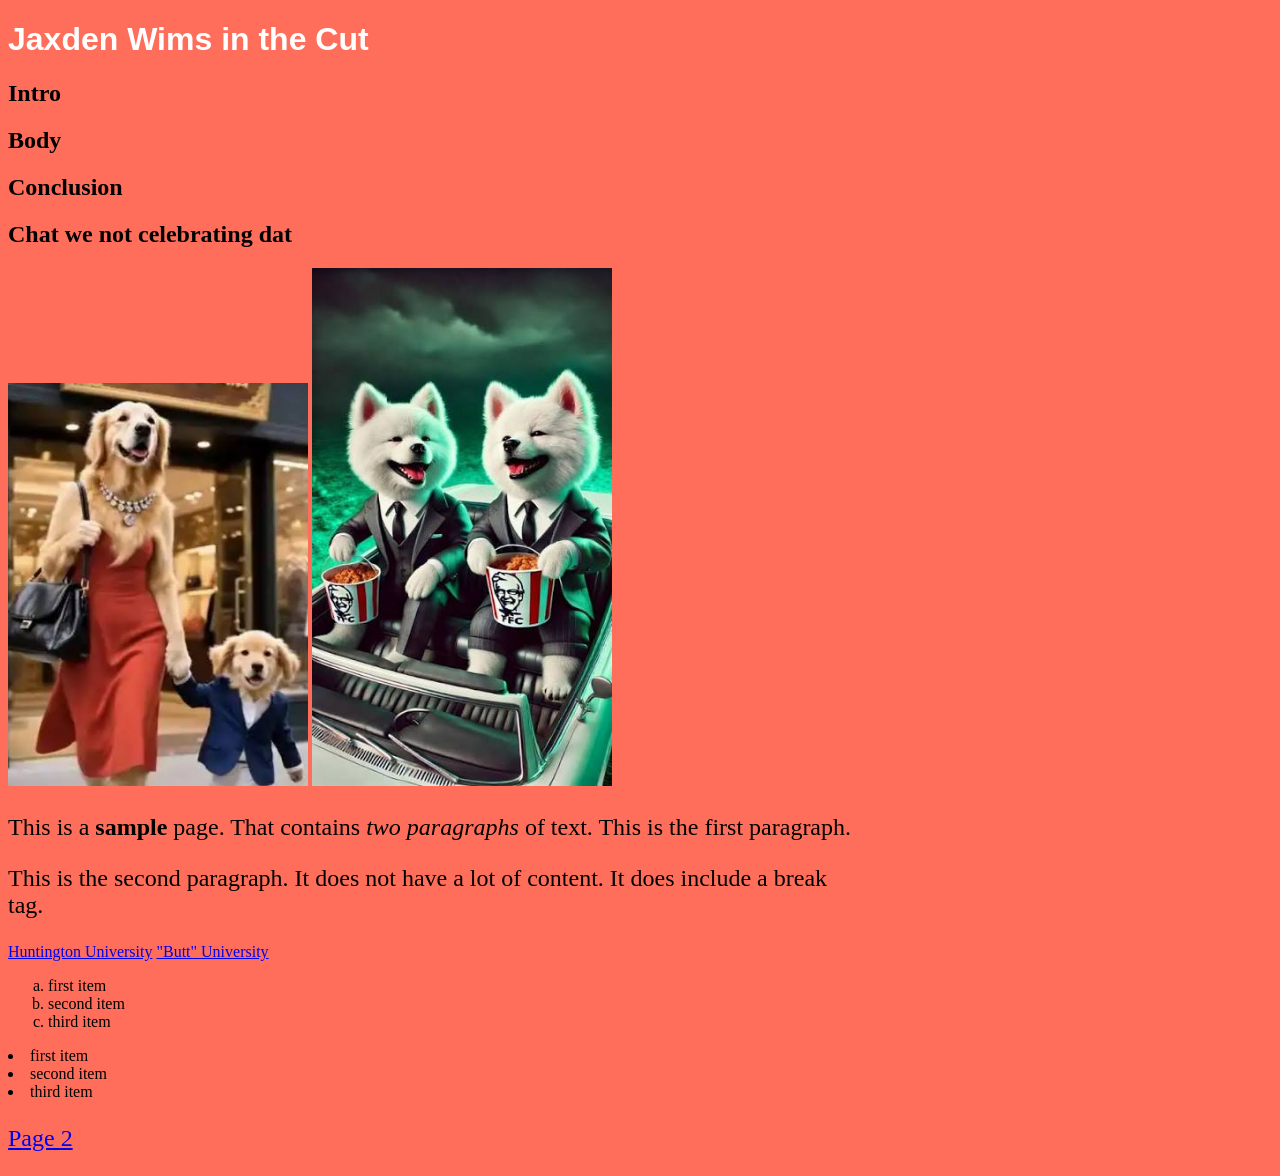
<file: index.html>
<!--
         file: index.html
         date: add current date here
       author: add your name here
  description: basic HTML for index.html 

-->

<!DOCTYPE html>
<html lang="en">

<head>
	<title>Jaxden Wims</title>
    
	<style>
        /*
            CSS can be placed here, but best practice
			is to place all CSS in style.css file
        */
	</style>
    
    <link rel="stylesheet" type="text/css" href="style.css">
</head>

<body>

<h1>Jaxden Wims in the Cut</h1>

<h2>Intro</h2>

<h2>Body</h2>

<h2>Conclusion</h2>
<h2>Chat we not celebrating dat</h2>


<img src="DAT_DOG.png" width="300" alt= "DOGO">
<img src="DEM_DOGS.png" width="300" alt= "FAM">

<p>
    This is a <strong>sample</strong> page. That contains
    <em>two paragraphs</em> of text. This is the first paragraph.
</p>

<p>
    This is the second paragraph. It does not have a lot of content. It
    does include a break<br>tag.
</p>

<a href="http://www.huntington.edu">Huntington University</a>

<a href="http://www.Taylor.edu">"Butt" University</a>


<ol>
    <li>first item</li> 
    <li>second item</li>
    <li>third item</li>
</ol>

</ol>
 <li>first item</li>
    <li>second item</li>
    <li>third item</li>
</ol>

<p>
    <a href="page2.html">Page 2</a>
</p>

</body>

</html>
</file>
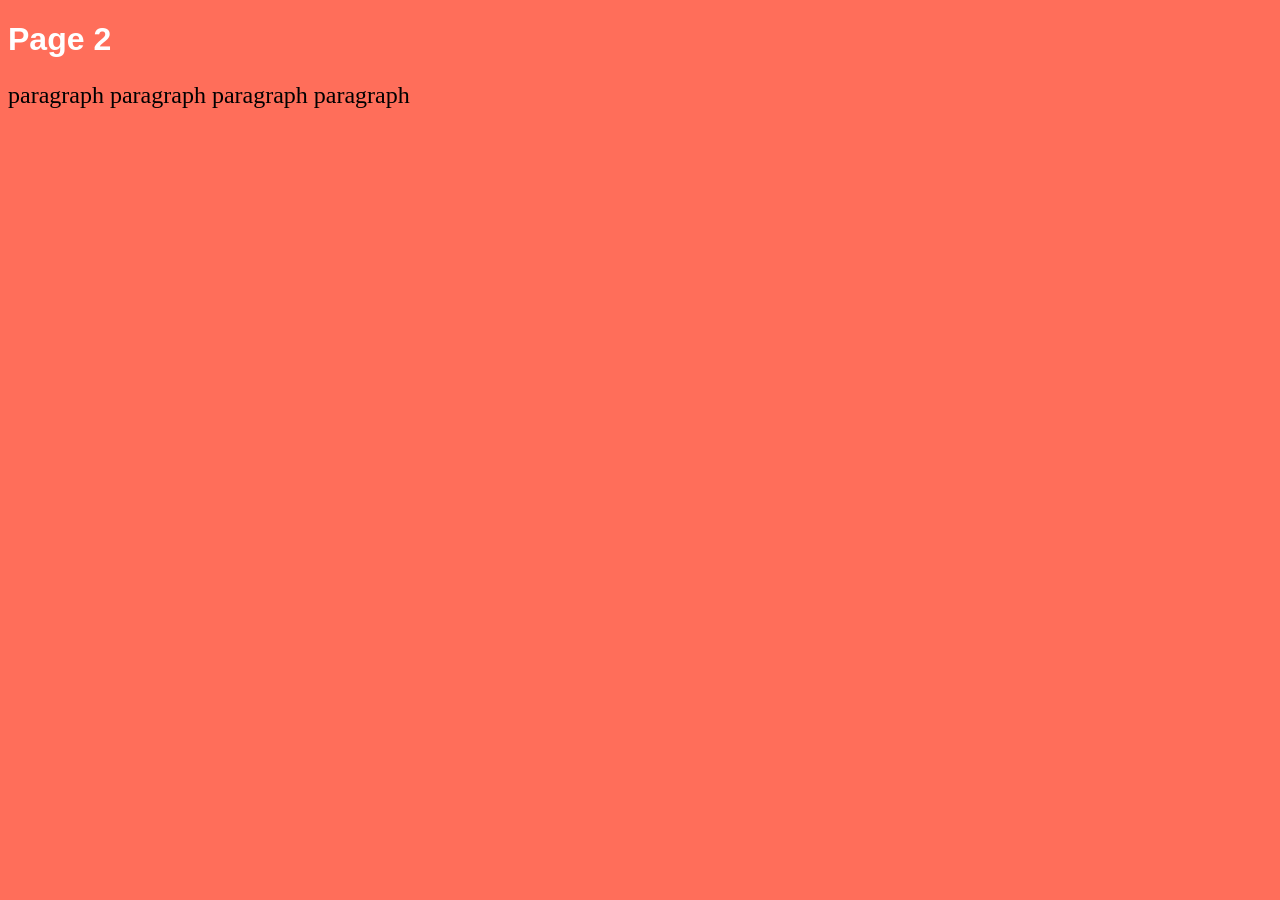
<file: page2.html>
<!--

         file: page2.html
         date: add current date here
       author: add your name here
  description: basic HTML for page2 
  
-->

<!DOCTYPE html>
<html lang="en">

<head>
	<title>Second Page</title>
 
 	<style>
        /*
            CSS can be placed here, but best practice
			is to place all CSS in style.css file
        */
	</style>
	
    <link rel="stylesheet" type="text/css" href="style.css">
</head>

<body>

    <h1>Page 2</h1>

    <p>paragraph paragraph paragraph paragraph</p>
	
</body>

</html>
</file>
<file: style.css>
/*
style.css
demonstrates basic CSS rules
*/

h1 {
 font-family: "Comic Sans MS", Arial, sans-serif;
 color: #FFFFFF;
}

p {
 color:#000000;
 font-size:18pt;
}
ol {
 list-style: lower-alpha;
}

body {
 background-color: #FF6E5A;
}
</file>
